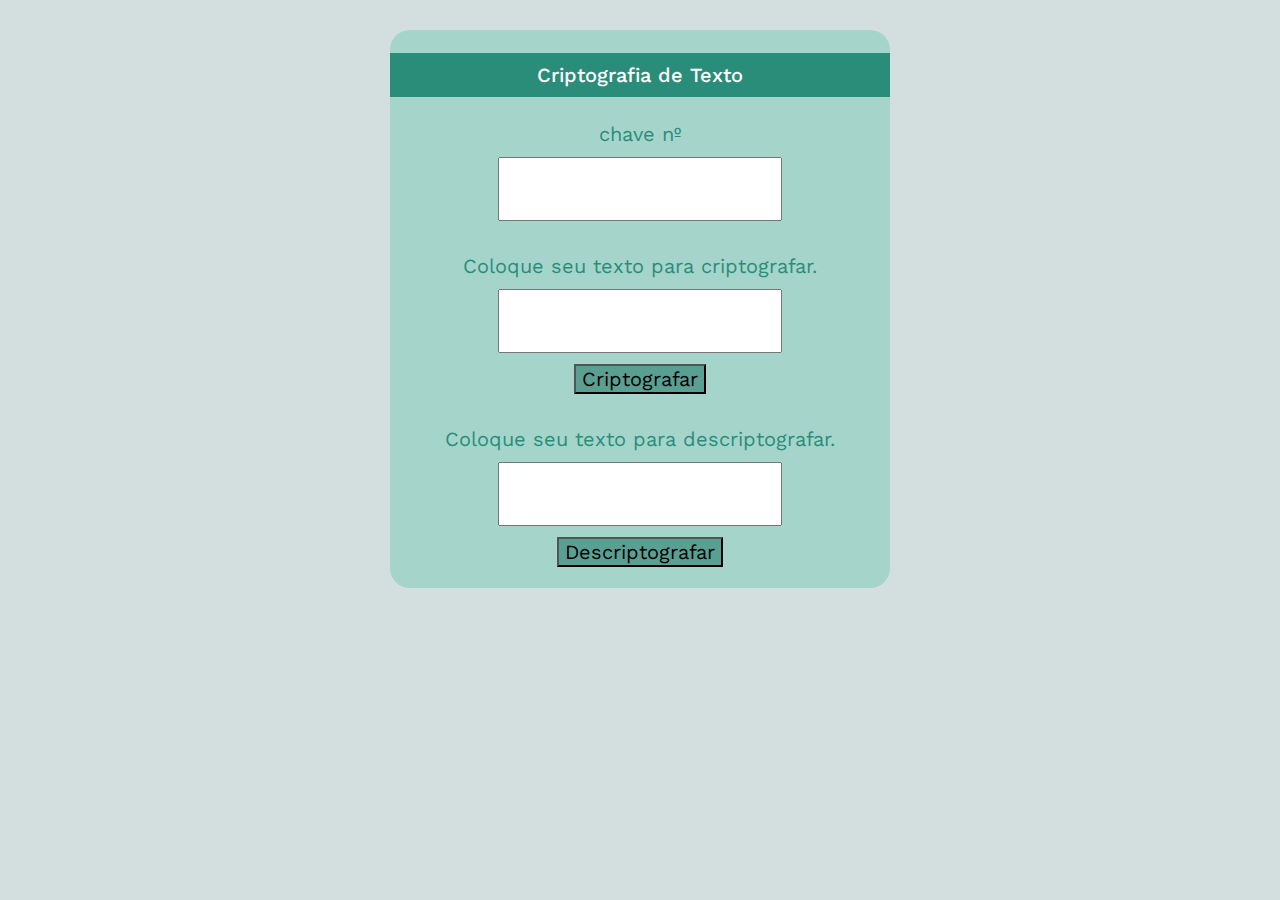
<file: index.html>
<!DOCTYPE html>
<html>

<head>
  <meta charset="utf-8">
  <title>Caesar Cipher</title>
  <link rel="stylesheet" href="style.css" />
</head>

<body>
  <div id="root">
    <h1>Criptografia de Texto</h1>
    <br>

    <label>chave nº</label><br><br>
    <input type="text" autocomplete="off" id="insertKey"><br><br>

    <br><br>
    <label>Coloque seu texto para criptografar.</label>
    <br><br>
    <input type="text" autocomplete="off" id="insertText">


    <br><br>
    <button name="encrip" onclick="encrypt()">Criptografar </button> <br><br>

    <br><br>
    <label>Coloque seu texto para descriptografar.</label>
    <br><br>
    <input type="text" autocomplete="off" id="pasteTextEncrypt"></textarea>

    <br><br>

    <button name="decrip" onclick="decrypt()">Descriptografar </button> <br><br>
    
    
  </div>
  <script src="cipher.js"></script>
  <script src="tests.js"></script>
</body>

</html>
</file>
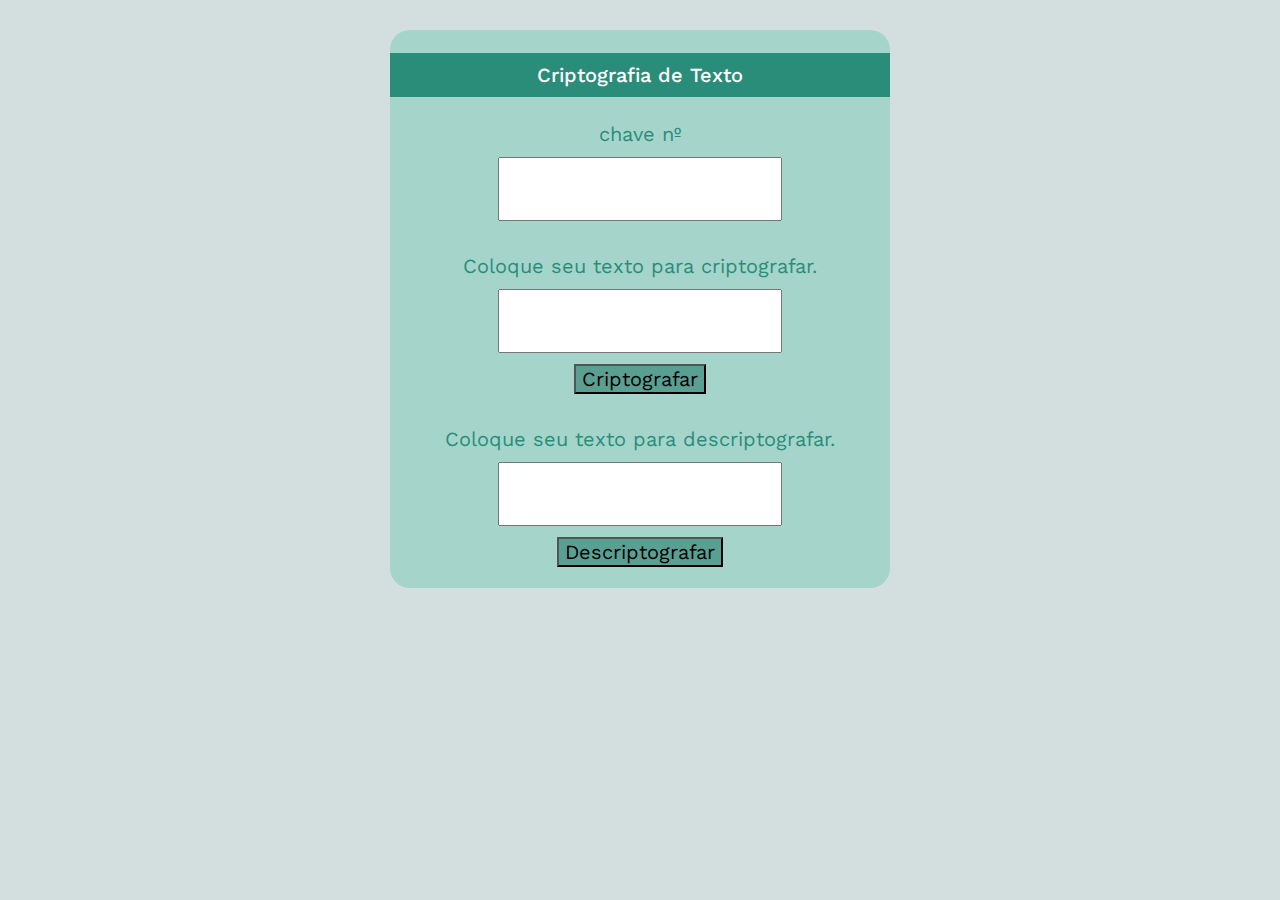
<file: src/index.html>
<!DOCTYPE html>
<html>

<head>
  <meta charset="utf-8">
  <title>Caesar Cipher</title>
  <link rel="stylesheet" href="style.css" />
</head>

<body>
  <div id="root">
    <h1>Criptografia de Texto</h1>
    <br>

    <label>chave nº</label><br><br>
    <input type="text" autocomplete="off" id="inserirChave"><br><br>

    <br><br>
    <label>Coloque seu texto para criptografar.</label>
    <br><br>
    <input type="text" autocomplete="off" id="inserirTexto">


    <br><br>
    <button name="crip" onclick="criptografar()">Criptografar </button> <br><br>

    <br><br>
    <label>Coloque seu texto para descriptografar.</label>
    <br><br>
    <input type="text" autocomplete="off" id="colarTextoCrip"></textarea>

    <br><br>

    <button name="descrip" onclick="descriptografar()">Descriptografar </button> <br><br>
  </div>
  <script src="cipher.js"></script>
  <script src="tests.js"></script>
</body>

</html>
</file>
<file: style.css>
@import url(https://fonts.googleapis.com/css?family=Work+Sans:300,600);


#root{
  background-color:rgb(165, 212, 203);
  background-position: center;
  border-radius: 20px;
  padding: 10px 0px 10px 0px;
  margin: 30px auto;
  text-align: center;
  width: 500px;


 }


body{
  font-size: 10px;
  font-family: 'Work Sans', sans-serif;
  color: rgb(42, 141, 122);
  font-weight: 400;
  text-align: center;
  background-color: #d3dfdf;
}


button {
  background-color: rgb(90, 160, 146);
  font-family: 'Work Sans', sans-serif;
  font-size:20px;
  
}

h1 {
  font-weight: 500;
  padding: 10px;
  font-size: 20px;
  background-color: rgb(42, 141, 122);
  color: #fff;
 
}

label {
  font-size:20px;
  
 }

input {
 height:30px;
 padding:15px;
 width: 50%;
 text-align: center
	
}
</file>
<file: src/style.css>
@import url(https://fonts.googleapis.com/css?family=Work+Sans:300,600);


#root{
  background-color:rgb(165, 212, 203);
  background-position: center;
  border-radius: 20px;
  padding: 10px 0px 10px 0px;
  margin: 30px auto;
  text-align: center;
  width: 500px;


 }


body{
  font-size: 10px;
  font-family: 'Work Sans', sans-serif;
  color: rgb(42, 141, 122);
  font-weight: 400;
  text-align: center;
  background-color: #d3dfdf;
}


button {
  background-color: rgb(90, 160, 146);
  font-family: 'Work Sans', sans-serif;
  font-size:20px;
  
}

h1 {
  font-weight: 500;
  padding: 10px;
  font-size: 20px;
  background-color: rgb(42, 141, 122);
  color: #fff;
 
}

label {
  font-size:20px;
  
 }

input {
 height:30px;
 padding:15px;
 width: 50%;
 text-align: center
	
}
</file>
